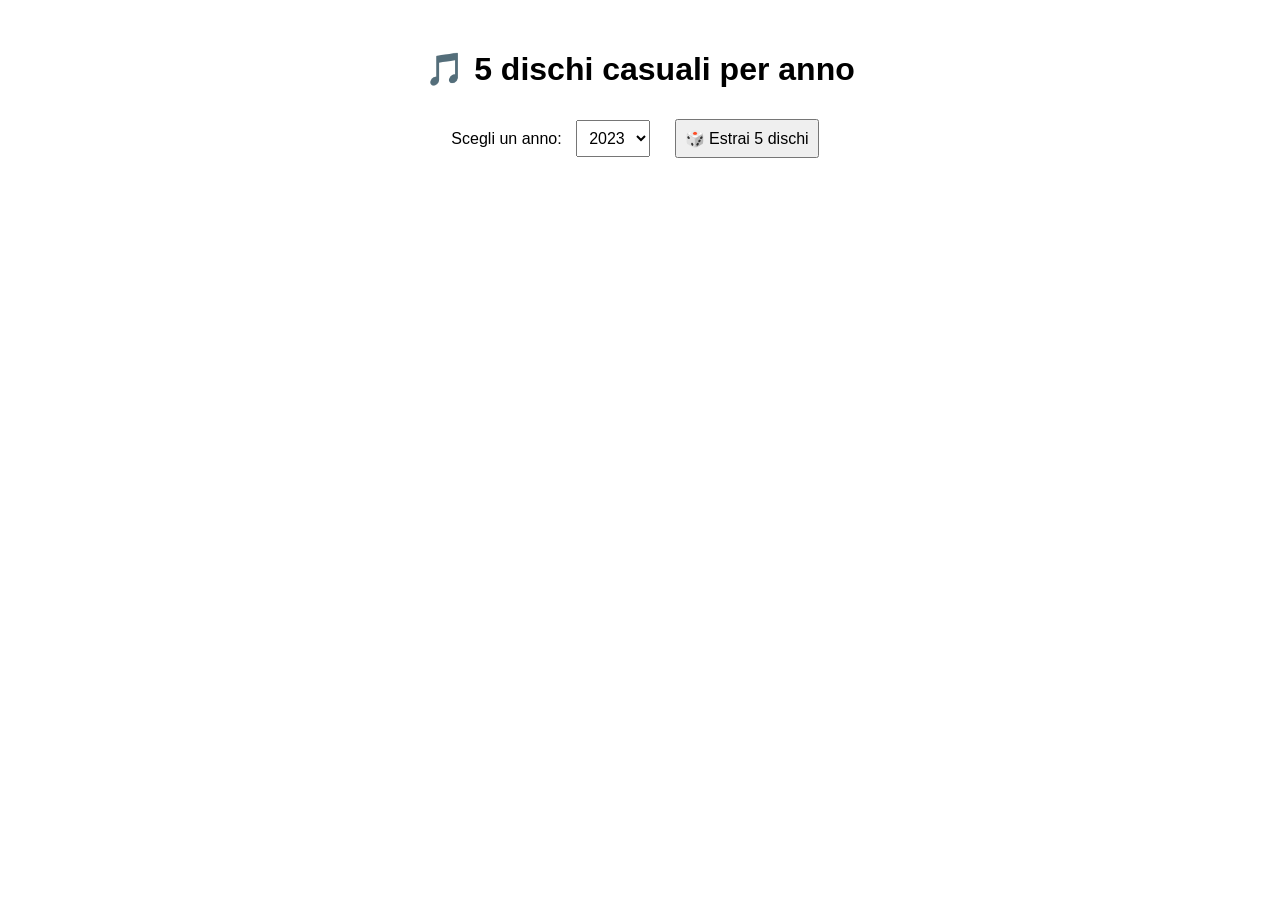
<file: five_discs_by_year.html>
<!DOCTYPE html>
<html lang="it">
<head>
  <meta charset="UTF-8" />
  <title>🎵 5 dischi per anno</title>
  <style>
    body { font-family: Arial, sans-serif; text-align: center; margin-top: 50px; background: color:#FFFFFF; }
    select, button { font-size: 1em; padding: 8px; margin: 10px; }
    .disco { margin-top: 30px; padding: 15px; border-bottom: 1px solid #ccc; }
    img { max-width: 200px; display: block; margin: 10px auto; }
  </style>
</head>
<body>
  <h1>🎵 5 dischi casuali per anno</h1>
  <label for="yearSelect">Scegli un anno:</label>
  <select id="yearSelect"></select>
  <button onclick="pickFive()">🎲 Estrai 5 dischi</button>
  <div id="results"></div>

  <script>
    let collection = [];

    fetch("vinili_internazionale_with_covers.json")
      .then(res => res.json())
      .then(data => {
        collection = data;
        populateYears();
      });

    function populateYears() {
      const years = [...new Set(collection.map(d => d.Released).filter(y => y > 1900))].sort((a, b) => b - a);
      const select = document.getElementById("yearSelect");
      years.forEach(year => {
        const option = document.createElement("option");
        option.value = year;
        option.textContent = year;
        select.appendChild(option);
      });
    }

    function pickFive() {
      const selectedYear = document.getElementById("yearSelect").value;
      const filtered = collection.filter(d => d.Released == selectedYear);
      const shuffled = filtered.sort(() => 0.5 - Math.random());
      const selected = shuffled.slice(0, 5);
      const results = document.getElementById("results");
      results.innerHTML = `<h2>Anno: ${selectedYear}</h2>`;
      selected.forEach(disco => {
        results.innerHTML += `
          <div class="disco">
            <h3>${disco.Title}</h3>
            <h4>${disco.Artist}</h4>
            <p><strong>Label:</strong> ${disco.Label || '-'}<br>
               <strong>Formato:</strong> ${disco.Format || '-'}<br>
               <strong>Rating:</strong> ${disco.Rating || '-'}
            </p>
            ${disco.CoverURL ? `<img src="${disco.CoverURL}" alt="Copertina disco" />` : ''}
          </div>
        `;
      });
    }
  </script>
</body>
</html>
</file>
